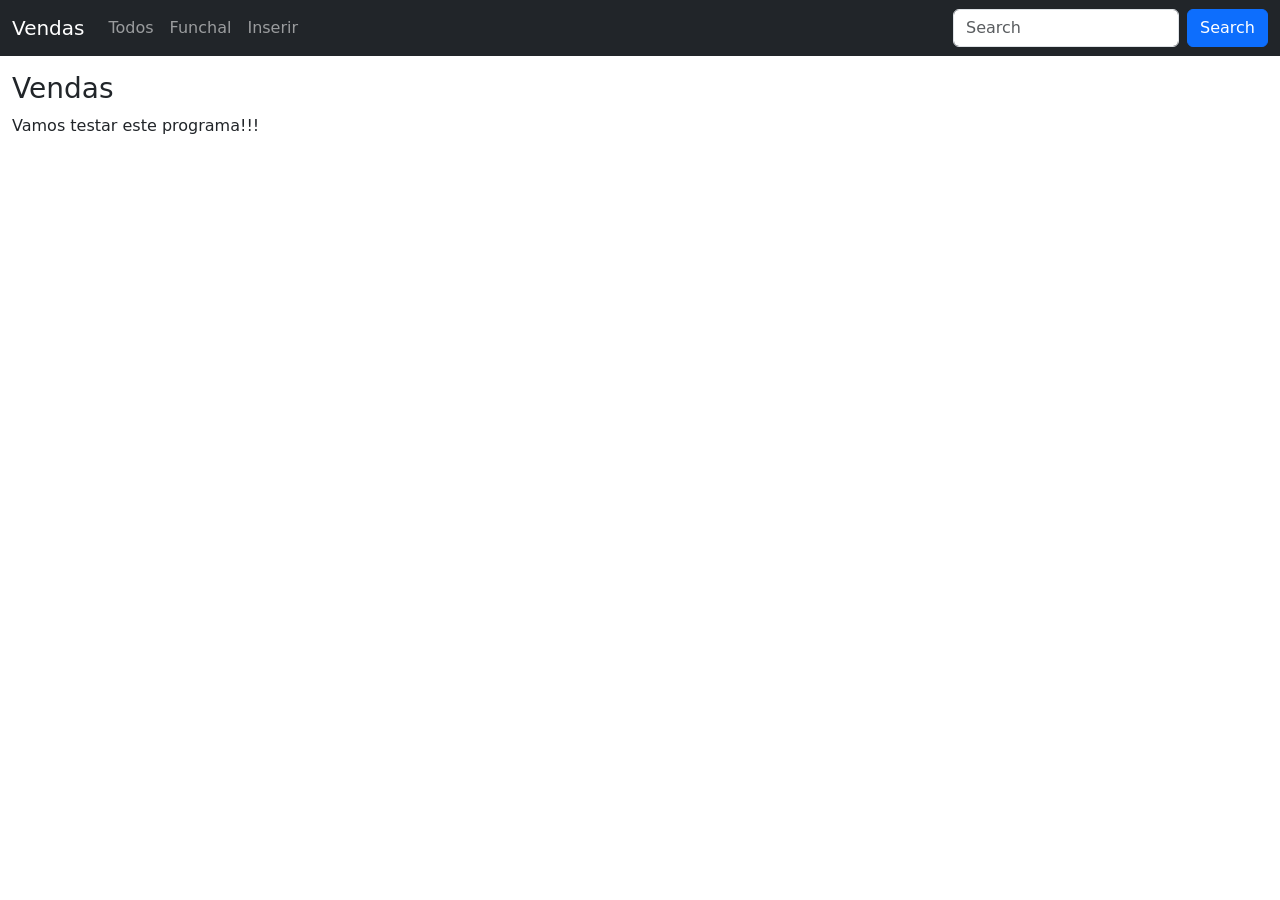
<file: index.html>
<!DOCTYPE html>
<html lang="en">

<head>
    <title>Bootstrap Example</title>
    <meta charset="utf-8">
    <meta name="viewport" content="width=device-width, initial-scale=1">
    <link href="https://cdn.jsdelivr.net/npm/bootstrap@5.1.2/dist/css/bootstrap.min.css" rel="stylesheet">
    <script src="https://cdn.jsdelivr.net/npm/bootstrap@5.1.2/dist/js/bootstrap.bundle.min.js"></script>
</head>

<body>

    <nav class="navbar navbar-expand-sm navbar-dark bg-dark">
        <div class="container-fluid">
            <a class="navbar-brand" href="javascript:void(0)">Vendas</a>
            <button class="navbar-toggler" type="button" data-bs-toggle="collapse" data-bs-target="#mynavbar">
      <span class="navbar-toggler-icon"></span>
    </button>
            <div class="collapse navbar-collapse" id="mynavbar">
                <ul class="navbar-nav me-auto">
                    <li class="nav-item">
                        <a class="nav-link" href="listagem_bdvendas.php">Todos</a>
                    </li>
                    <li class="nav-item">
                        <a class="nav-link" href="listagemfx_bdvendas.php">Funchal</a>
                    </li>
                    <li class="nav-item">
                        <a class="nav-link" href="inserir_bdvendas.html">Inserir</a>
                    </li>
                </ul>
                <form class="d-flex" action="pesquisa_bdvendas.php">
                    <input class="form-control me-2" name="morada" type="text" placeholder="Search">
                    <button class="btn btn-primary" type="submit">Search</button>
                </form>
            </div>
        </div>
    </nav>

    <div class="container-fluid mt-3">
        <h3>Vendas</h3>
        <p>Vamos testar este programa!!!</p>
    </div>

</body>

</html>
</file>
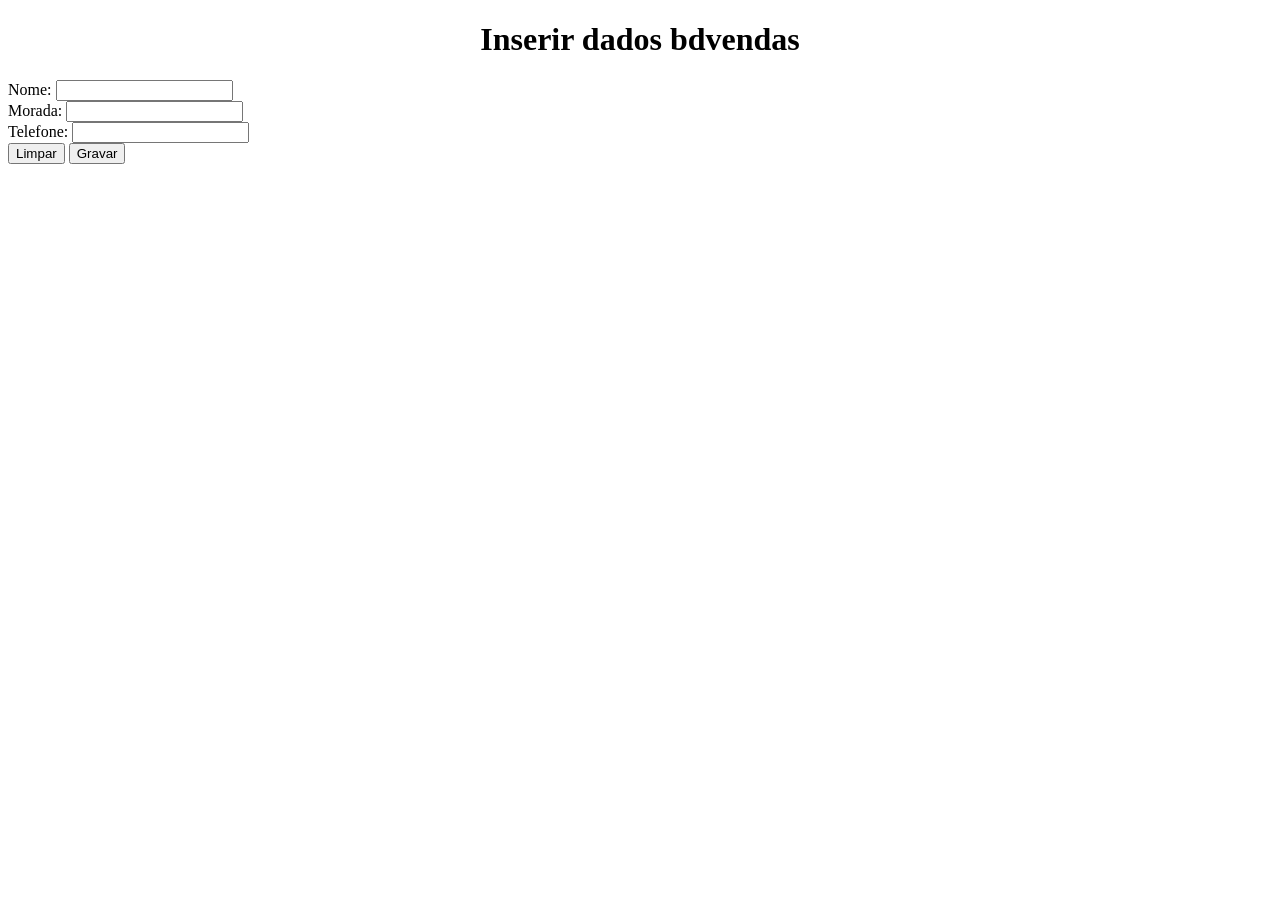
<file: inserir_bdvendas.html>
<!DOCTYPE html>
<html>

<head>
    <meta charset="utf-8">
    <title> Inserir dados bdvendas </title>

    <link rel="stylesheet" href="estilos.css">

    <script type="text/javascript" src="javascript.js"></script>
</head>

<body>
    <h1> Inserir dados bdvendas </h1>

    <form action="inserir_bdvendas.php" method="POST">
        Nome: <input name="nome" type="text">
        <br> Morada: <input name="morada" type="text">
        <br> Telefone: <input name="telefone" type="text">
        <br>
        <input name="limpar" type="reset" value="Limpar">
        <input name="gravar" type="submit" value="Gravar">
    </form>

</body>

</html>
</file>
<file: estilos.css>
td {
    text-align: center;
}

p {
    text-align: center;
}

h1,
h2,
h3 {
    text-align: center;
}
</file>
